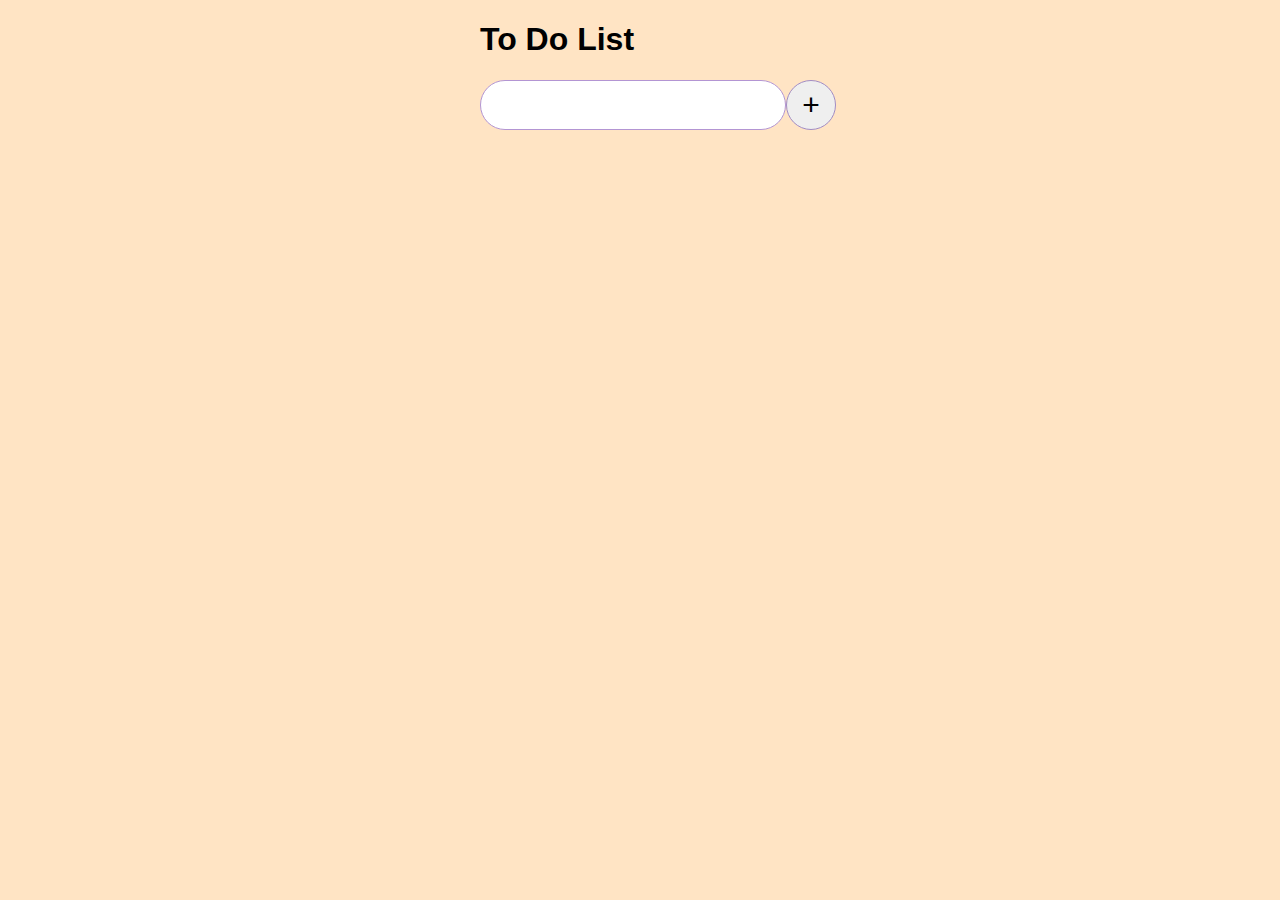
<file: index.html>
<!DOCTYPE html>
<html lang="en">
<head>
    <meta charset="UTF-8">
    <meta name="viewport" content="width=device-width, initial-scale=1.0">
    <link rel="stylesheet" href="style.css">
    <title>To Do List</title>
</head>
<body>
    <h1>To Do List</h1>
    <div class="container">
        <input id="inputField" type="text"><button id="addToDo">+</button>
        <div class="to-dos" id="toDoContainer">
        </div>
    </div>
    <script src="main.js"></script>
</body>
</html>
</file>
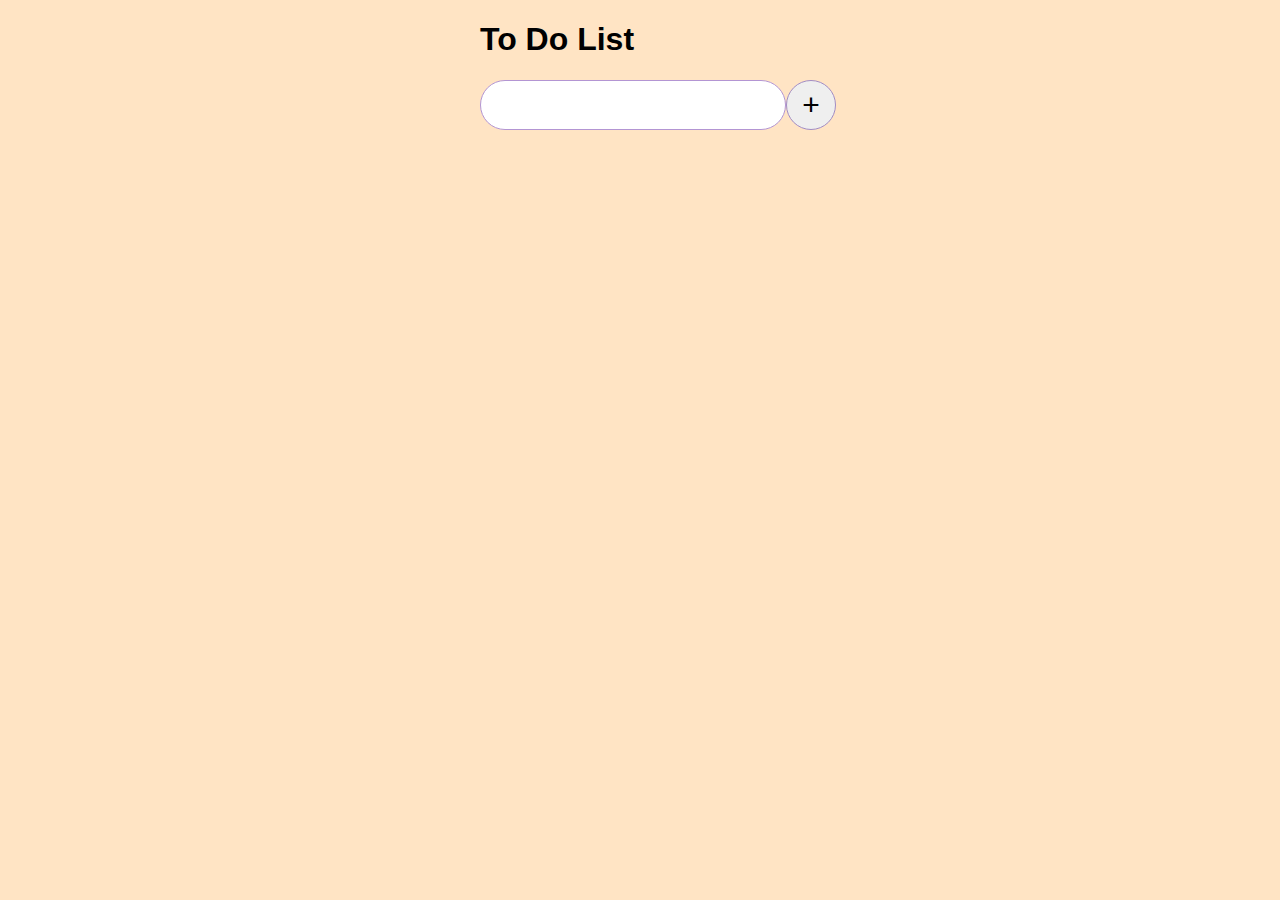
<file: first.html>
<!DOCTYPE html>
<html lang="en">
<head>
    <meta charset="UTF-8">
    <meta name="viewport" content="width=device-width, initial-scale=1.0">
    <link rel="stylesheet" href="sty.css">
    <title>To Do List</title>
</head>
<body>
    <h1>To Do List</h1>
    <div class="container">
        <input id="inputField" type="text"><button id="addToDo">+</button>
        <div class="to-dos" id="toDoContainer">
        </div>
    </div>
    <script src="main.js"></script>
</body>
</html>
</file>
<file: style.css>
html, body {
    width: 50%;
    margin: 0 auto;
    font-family: Arial, Helvetica, sans-serif;
    background-color: bisque;
}

.container {
    width: 360px;
    justify-content: space-between;
}

#inputField {
    width: 300px;
    height: 46px;
    border-width: 0;
    border-radius: 20vh;
    border: 1px solid rgb(179, 149, 211);
    justify-content: space-between;
    outline: none;
    font-size: 25px;
    vertical-align: middle;
}

#addToDo {
    height: 50px;
    width: 50px;
    border-radius: 20vh;
    border: 1px solid rgb(162, 140, 196);
    vertical-align: middle;
    font-size: 30px;
    
}

.paragraph-styling {
    margin: 0;
    cursor: pointer;
    font-size: 20px;
}

.to-dos {
    margin-top: 25px;
}
</file>
<file: sty.css>
html, body {
    width: 50%;
    margin: 0 auto;
    font-family: Arial, Helvetica, sans-serif;
    background-color: bisque;
}

.container {
    width: 360px;
    justify-content: space-between;
}

#inputField {
    width: 300px;
    height: 46px;
    border-width: 0;
    border-radius: 20vh;
    border: 1px solid rgb(179, 149, 211);
    justify-content: space-between;
    outline: none;
    font-size: 25px;
    vertical-align: middle;
}

#addToDo {
    height: 50px;
    width: 50px;
    border-radius: 20vh;
    border: 1px solid rgb(162, 140, 196);
    vertical-align: middle;
    font-size: 30px;
    
}

.paragraph-styling {
    margin: 0;
    cursor: pointer;
    font-size: 20px;
}

.to-dos {
    margin-top: 25px;
}
</file>
